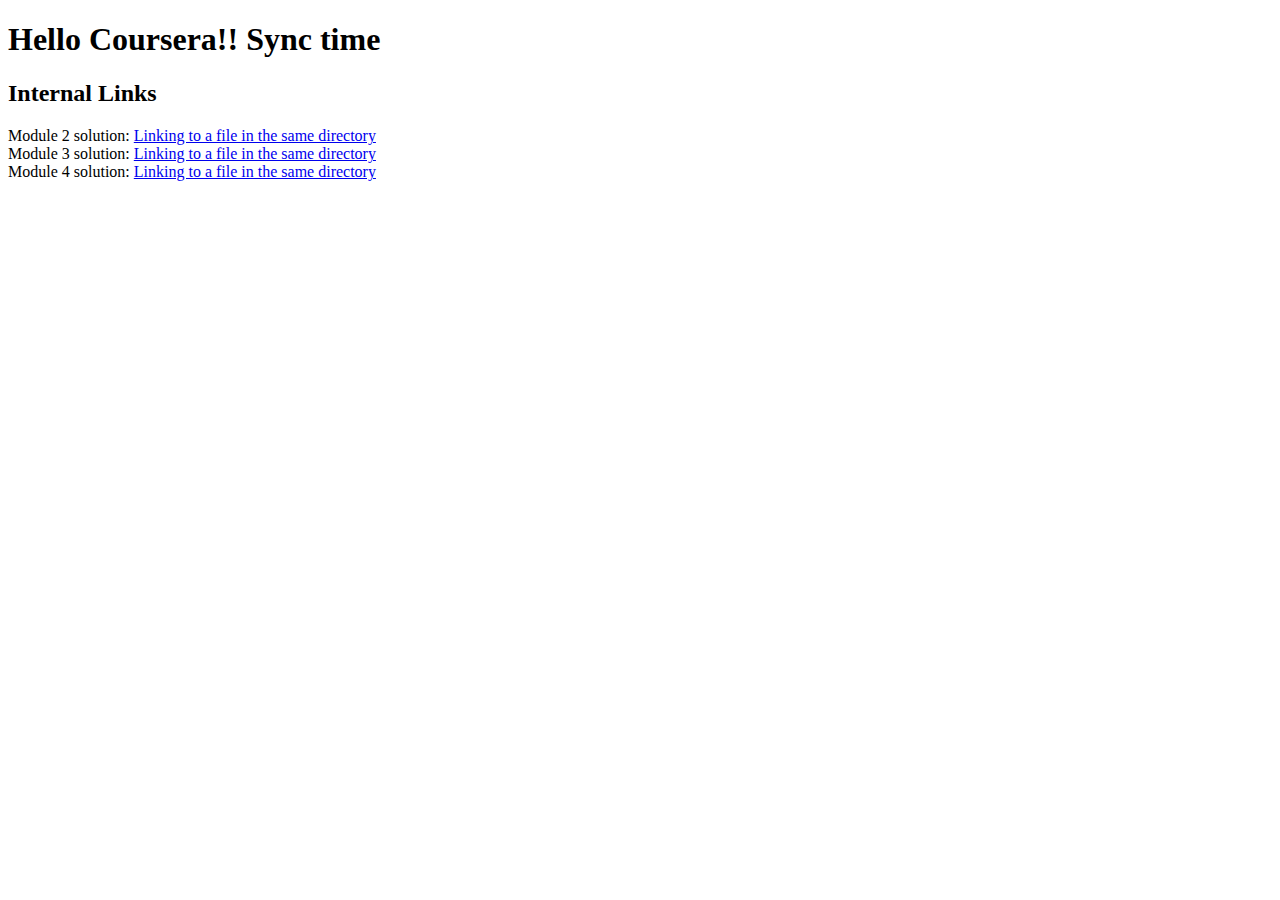
<file: site/index.html>
<!DOCTYPE html>
<html>
<head>
	<title>Hello Coursera</title>
</head>
<body>
<h1>Hello Coursera!! Sync time</h1>
  <h2>Internal Links</h2>
  <section>
    Module 2 solution:
    <a href="module2-solution/solution.html" title="same dir link">Linking to a file in the same directory</a>
  </section>
  <section>
    Module 3 solution:
    <a href="module3-solution/solution.html" title="same dir link">Linking to a file in the same directory</a>
  </section>	
  <section>
    Module 4 solution:
    <a href="module4-solution/index.html" title="same dir link">Linking to a file in the same directory</a>
  </section>	
	
</body>
</html>
</file>
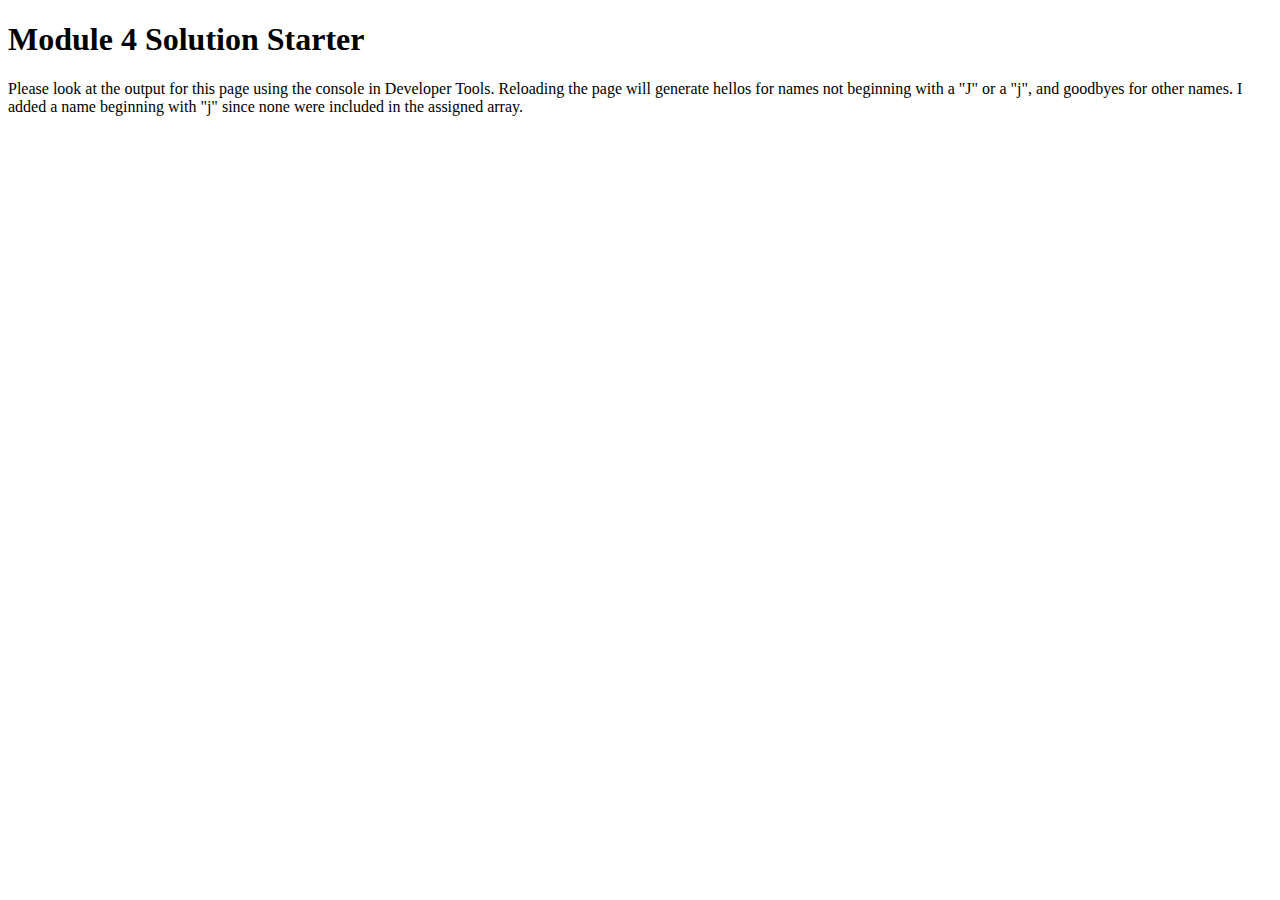
<file: site/module4-solution/index.html>
<!DOCTYPE html>
<html>
<head>
  <meta charset="utf-8">
  <title>Module 4 Submission</title>

  <script>
     var names = ["Yaakov", "John", "Jen", "Jason", "Paul", "Frank", "Larry", "Paula", "Laura", "Jim"];
  </script>


  <script src="SpeakHello.js"></script>
  <script src="SpeakGoodBye.js"></script>
  <script src="script.js"></script>

</head>
<body>
  <h1>Module 4 Solution Starter</h1>
  <p>
    Please look at the output for this page using the console in Developer Tools. 
    Reloading the page will generate hellos for names not beginning with a "J" or a "j", and goodbyes for other names.
    I added a name beginning with  "j" since none were included in the assigned array. 
  </p>

</body>
</html>
</file>
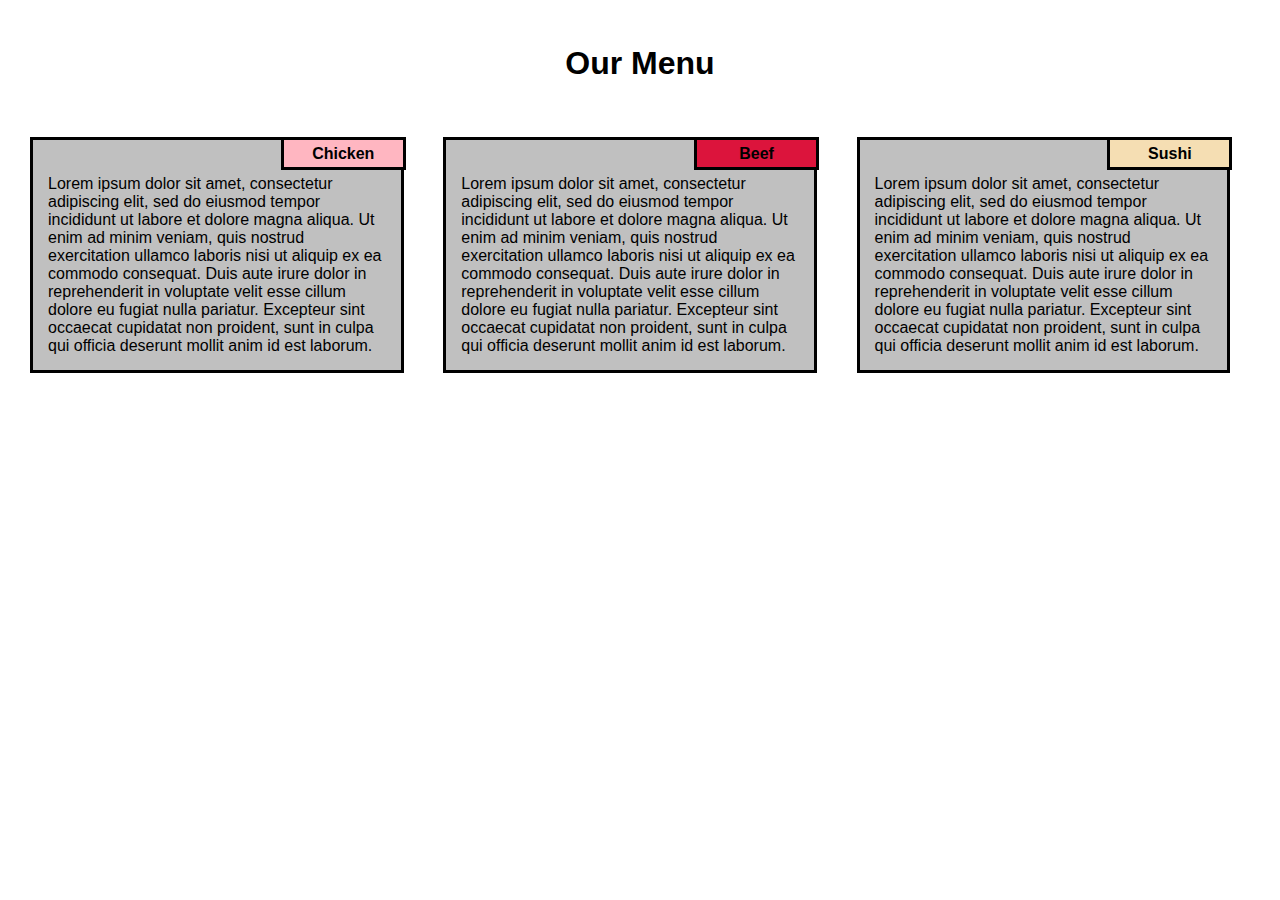
<file: site/module2-solution/solution.html>
<!DOCTYPE html>
<html>
<head>
<meta charset="utf-8">
<meta http-equiv="X-UA-Compatible" content="IE=edge">
<meta name="viewport" content="width=device-width, initial-scale=1">
<title>Module 2 Assignment</title>


<link rel="stylesheet" href="css/styles.css">
</head>
<body>
<h1 align="center">Our Menu</h1>


  <div class="container-fluid" id="container">
    <div class="row" id="container">
      <div class="col-lg-4 col-md-6 col-sm-12" id="container">
      <div id="container2">
      <p id="p3">
      Chicken
      </p>
      </div>
      <div>
      <p id="p1">
      Lorem ipsum dolor sit amet, consectetur adipiscing elit, sed do eiusmod tempor incididunt ut labore et dolore magna aliqua. Ut enim ad minim veniam, quis nostrud exercitation ullamco laboris nisi ut aliquip ex ea commodo consequat. Duis aute irure dolor in reprehenderit in voluptate velit esse cillum dolore eu fugiat nulla pariatur. Excepteur sint occaecat cupidatat non proident, sunt in culpa qui officia deserunt mollit anim id est laborum.
      </p>
    </div>
     </div>

      <div class="col-lg-4 col-md-6 col-sm-12" id="container">
      <div id="container2">
      <p id="p4">
      Beef
      </p>
      </div>
      <div>
      <p id="p1">
      Lorem ipsum dolor sit amet, consectetur adipiscing elit, sed do eiusmod tempor incididunt ut labore et dolore magna aliqua. Ut enim ad minim veniam, quis nostrud exercitation ullamco laboris nisi ut aliquip ex ea commodo consequat. Duis aute irure dolor in reprehenderit in voluptate velit esse cillum dolore eu fugiat nulla pariatur. Excepteur sint occaecat cupidatat non proident, sunt in culpa qui officia deserunt mollit anim id est laborum.
      </p>
     </div>
     </div> 

      <div class="col-lg-4 col-md-12 col-sm-12" id="container">
      <div id="container2">
      <p id="p2">
      Sushi
      </p>
      </div>
      <div>
      <p id="p1">
      Lorem ipsum dolor sit amet, consectetur adipiscing elit, sed do eiusmod tempor incididunt ut labore et dolore magna aliqua. Ut enim ad minim veniam, quis nostrud exercitation ullamco laboris nisi ut aliquip ex ea commodo consequat. Duis aute irure dolor in reprehenderit in voluptate velit esse cillum dolore eu fugiat nulla pariatur. Excepteur sint occaecat cupidatat non proident, sunt in culpa qui officia deserunt mollit anim id est laborum.
      </p>
      <div>
      </div>

     </div>
    </div>



</body>
</html>
</file>
<file: site/module2-solution/css/styles.css>
/********** Base styles **********/
* {
  box-sizing: border-box;
  margin: 0;
  padding: 0;

}

.row {
  margin: 0;
  padding: 0;



}

html {
  font-family: sans-serif;
  -webkit-text-size-adjust: 100%;
      -ms-text-size-adjust: 100%;
}

div#container {
  position: relative;
  padding: 10px;

}

h1 {
  margin-top: 45px;
  margin-bottom: 25px;

}

#p1 {
  border: 3px solid black;
  background-color: #C0C0C0;
  width: 95%;
  height: 95%;
  padding: 15px;
  align-content: center;
  text-align: left;
  border-top: 20 px;
  margin: 0px;
  padding-top: 35px;
}


div#container2 {
  background-color: #5F9EA0;
  position: absolute;
  right: 6.66%;
  top: 10px;

}

#p2 {
  font-weight: bold;
  border: 3px solid black;
  background-color: #F5DEB3;
  width: 125px;
  height: 33px;
  padding: 5px;
  text-align: center;


}

#p3 {
  font-weight: bold;
  border: 3px solid black;
  background-color: #FFB6C1;
  width: 125px;
  height: 33px;
  padding: 5px;
  text-align: center;


}

#p4 {
  font-weight: bold;
  border: 3px solid black;
  background-color: #DC143C;
  width: 125px;
  height: 33px;
  padding: 5px;
  text-align: center;


}





/********** Large devices only **********/
@media (min-width: 1200px) {
  .col-lg-1, .col-lg-2, .col-lg-3, .col-lg-4, .col-lg-5, .col-lg-6, .col-lg-7, .col-lg-8, .col-lg-9, .col-lg-10, .col-lg-11, .col-lg-12 {
    float: left;

  }
  .col-lg-1 {
    width: 8.33%;
  }
  .col-lg-2 {
    width: 16.66%;
  }
  .col-lg-3 {
    width: 25%;
  }
  .col-lg-4 {
    width: 33.33%;
  }
  .col-lg-5 {
    width: 41.66%;
  }
  .col-lg-6 {
    width: 50%;
  }
  .col-lg-7 {
    width: 58.33%;
  }
  .col-lg-8 {
    width: 66.66%;
  }
  .col-lg-9 {
    width: 74.99%;
  }
  .col-lg-10 {
    width: 83.33%;
  }
  .col-lg-11 {
    width: 91.66%;
    right: 6.66%;
  }
  .col-lg-12 {
    width: 100%;
  }
}

/********** Medium devices only **********/
@media (min-width: 992px) and (max-width: 1199px) {
  .col-md-1, .col-md-2, .col-md-3, .col-md-4, .col-md-5, .col-md-6, .col-md-7, .col-md-8, .col-md-9, .col-md-10, .col-md-11, .col-md-12 {
    float: left;

  }
  .col-md-1 {
    width: 8.33%;
  }
  .col-md-2 {
    width: 16.66%;
  }
  .col-md-3 {
    width: 25%;
  }
  .col-md-4 {
    width: 33.33%;
  }
  .col-md-5 {
    width: 41.66%;
  }
  .col-md-6 {
    width: 50%;
  }
  .col-md-7 {
    width: 58.33%;
  }
  .col-md-8 {
    width: 66.66%;
  }
  .col-md-9 {
    width: 74.99%;
  }
  .col-md-10 {
    width: 83.33%;
  }
  .col-md-11 {
    width: 91.66%;
  }
  .col-md-12 {
    width: 100%;
  }
}
</file>
